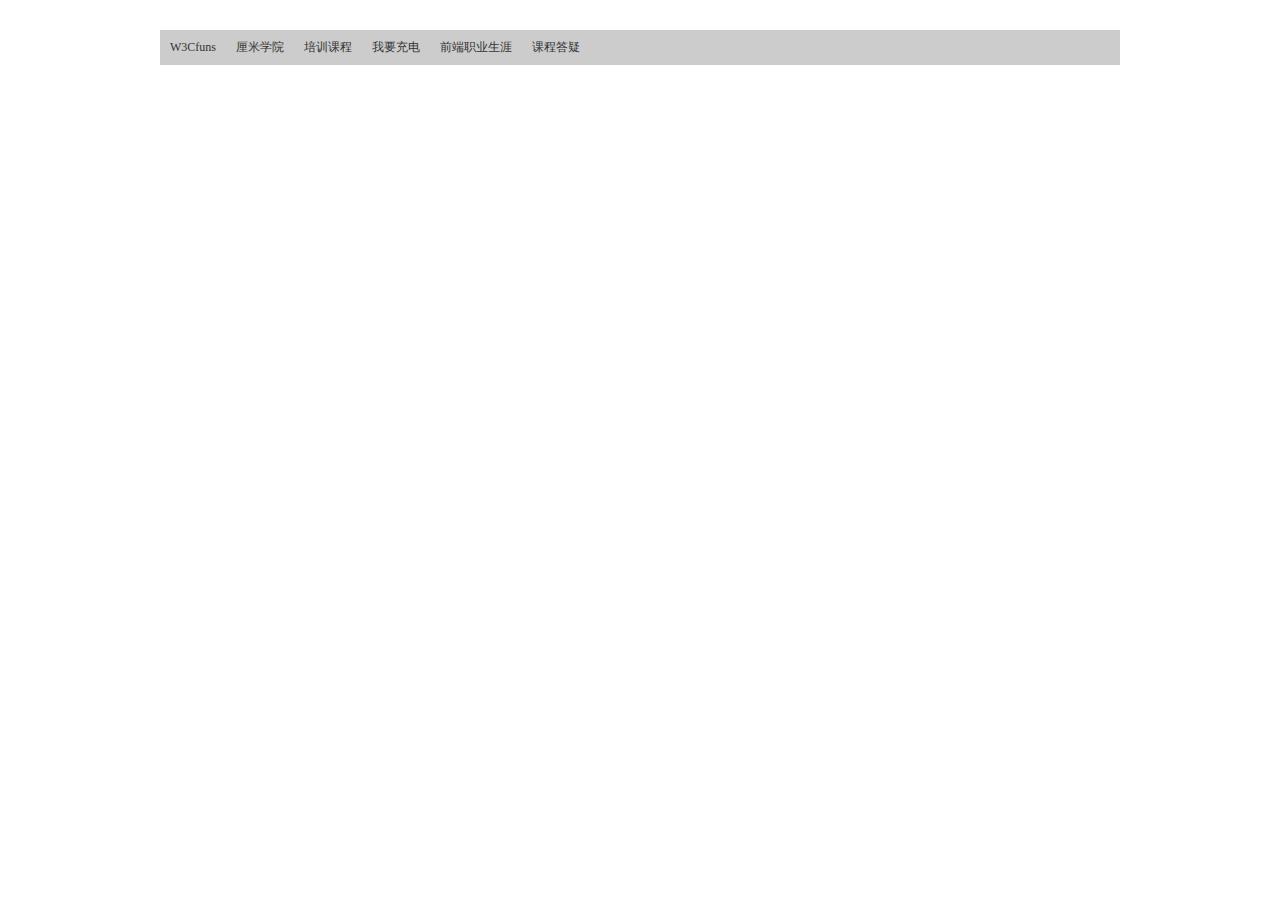
<file: index.html>
<!DOCTYPE HTML PUBLIC "-//W3C//DTD HTML 4.01 Transitional//EN"
        "http://www.w3.org/TR/html4/loose.dtd">
<html>
<head>
    <meta http-equiv="Content-Type" content="text/html; charset=gb2312" />
    <title>����</title>
    <style type="text/css">
        <!--
        body,div{padding:0; margin:0;}
        body,div,ul,li{padding:0; margin:0;}

        ul{
            width:960px;
            height:35px;
            list-style: none;
            background:#CCC;
            margin:30px auto;
        }
        ul li{
            line-height:35px;
            text-align: center;
            float:left;
        }
        ul li a{
            height:35px;
            font-size:12px;
            color:#333;
            text-decoration: none;
            display:block;
            padding:0 10px;
            float:left;/*���ڵ���������񶼲���Ҫ�����,IE6��֪*/
        }
        ul li a:hover{color:#fff;background:#000;}
        -->
    </style>
</head>
<body>

    <ul>
    <li><a href="wh.html">W3Cfuns</a></li>
    <li><a href="wh.html">����ѧԺ</a></li>
    <li><a href="wh.html">��ѵ�γ�</a></li>
    <li><a href="wh.html">��Ҫ���</a></li>
    <li><a href="wh.html">ǰ��ְҵ����</a></li>
    <li><a href="wh.html">�γ̴���</a></li>
    </ul>


</body>
</html>
</file>
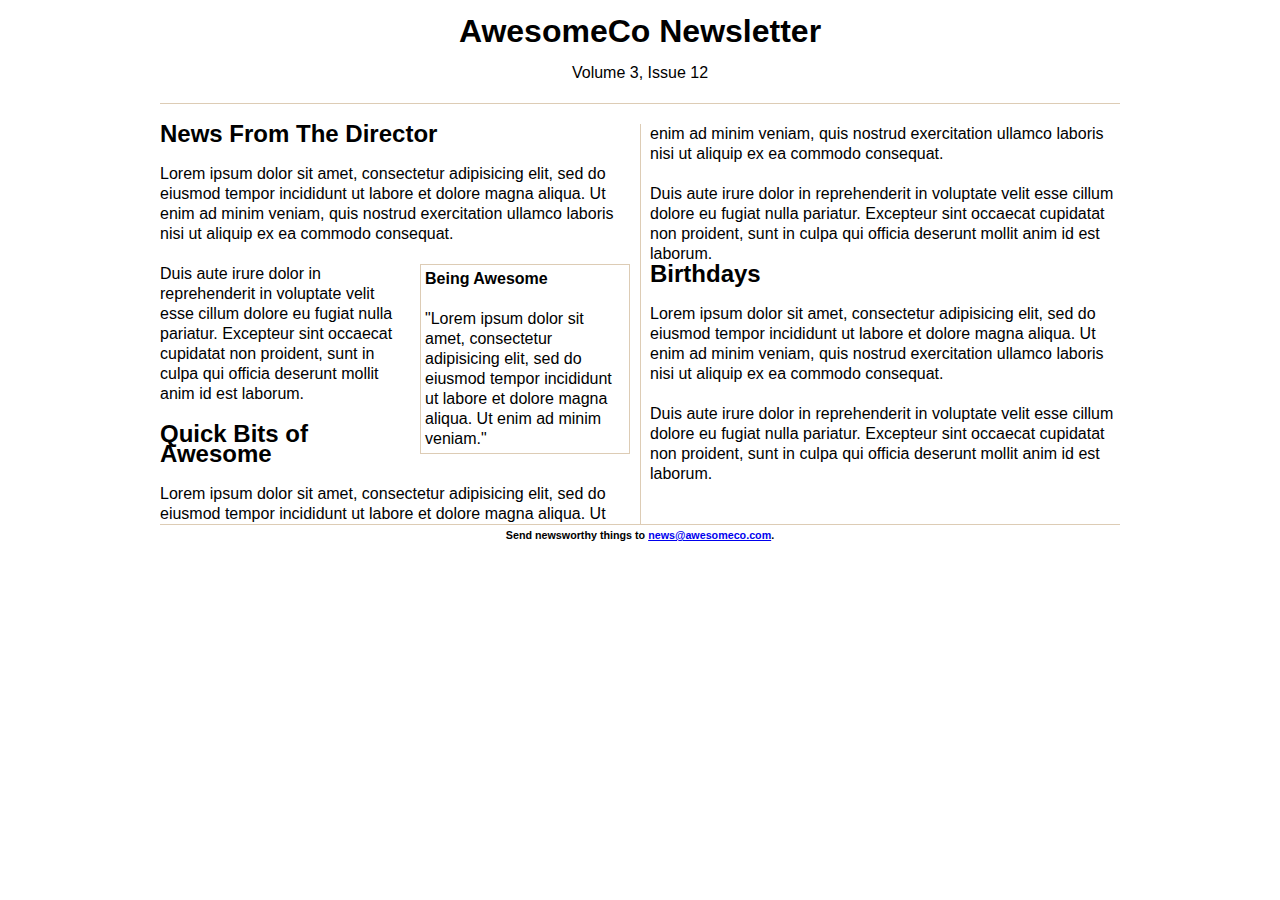
<file: Columns.html>
<!DOCTYPE html>
<html lang="en">
<head>
    <meta charset="UTF-8">
    <title>New Letter</title>
    <style type="text/css">
        header, footer, section{
            display: block;
        }

        body{
            line-height: 20px;
            font-family: Arial,serif;
        }
        p,h2,h3,h4,h5,h6{
            margin: 0 0 20px 0;
        }

        #container{
            display:block;
            margin: 0 auto;
            width: 960px;
        }

        #header{
            border-bottom: 1px solid #ddccb5;
            margin-bottom: 20px;
            text-align: center;
        }

        #footer{
            border-top: 1px solid #ddccb5;
            margin-bottom: 20px;
            text-align: center;
        }

        .callout{
            border: 1px solid #ddccb5;
            float: right;
            margin-left: 10px;
            padding: 4px;
            width: 200px;
        }

        .callout :last-child{
            margin-bottom: 0;
        }

        #newsletter{
            -webkit-column-count: 2;
            -webkit-column-gap: 20px;
            -webkit-column-rule: 1px solid #ddccb5;
            -moz-column-count: 2;
            -moz-column-gap: 20px;
            -moz-column-rule: 1px solid #ddccb5;
            column-count: 2;
            column-gap: 20px;
            column-rule: 1px solid #ddccb5;
        }

    </style>
</head>
<body>
<div id="container">
    <header id="header">
        <h1>AwesomeCo Newsletter</h1>
        <p>Volume 3, Issue 12</p>
    </header>
    <section id="newsletter">
        <article id="director_news">
            <header>
                <h2>News From The Director</h2>
            </header>
            <div>
                <p>
                    Lorem ipsum dolor sit amet, consectetur adipisicing elit, sed do eiusmod tempor
                    incididunt ut labore et dolore magna aliqua. Ut enim ad minim veniam, quis
                    nostrud exercitation ullamco laboris nisi ut aliquip ex ea commodo consequat.
                </p>
                <aside class="callout">
                    <h4>Being Awesome</h4>
                    <p>
                        &quot;Lorem ipsum dolor sit amet, consectetur adipisicing elit,
                        sed do eiusmod tempor incididunt ut labore et dolore magna aliqua.
                        Ut enim ad minim veniam.&quot;
                    </p>
                </aside>
                <p>
                    Duis aute irure dolor in reprehenderit in voluptate velit esse cillum dolore
                    eu fugiat nulla pariatur. Excepteur sint occaecat cupidatat non proident,
                    sunt in culpa qui officia deserunt mollit anim id est laborum.
                </p>
            </div>
        </article>

        <article id="awesome_bits">
            <header>
                <h2>Quick Bits of Awesome</h2>
            </header>
            <div>
                <p>
                    Lorem ipsum dolor sit amet, consectetur adipisicing elit, sed do eiusmod tempor
                    incididunt ut labore et dolore magna aliqua. Ut enim ad minim veniam, quis
                    nostrud exercitation ullamco laboris nisi ut aliquip ex ea commodo consequat.
                </p>
                <p>
                    Duis aute irure dolor in reprehenderit in voluptate velit esse cillum dolore
                    eu fugiat nulla pariatur. Excepteur sint occaecat cupidatat non proident,
                    sunt in culpa qui officia deserunt mollit anim id est laborum.
                </p>
            </div>
        </article>

        <article id="birthdays">
            <header>
                <h2>Birthdays</h2>
            </header>
            <div>
                <p>
                    Lorem ipsum dolor sit amet, consectetur adipisicing elit, sed do eiusmod tempor
                    incididunt ut labore et dolore magna aliqua. Ut enim ad minim veniam, quis nostrud
                    exercitation ullamco laboris nisi ut aliquip ex ea commodo consequat.
                </p>
                <p>
                    Duis aute irure dolor in reprehenderit in voluptate velit esse cillum dolore eu
                    fugiat nulla pariatur. Excepteur sint occaecat cupidatat non proident, sunt in
                    culpa qui officia deserunt mollit anim id est laborum.
                </p>
            </div>
        </article>


    </section>
    <footer id="footer">
        <h6>
            Send newsworthy things to <a href="mailto:news@aweseomco.com">news@awesomeco.com</a>.
        </h6>
    </footer>
</div>
</body>
</html>
</file>
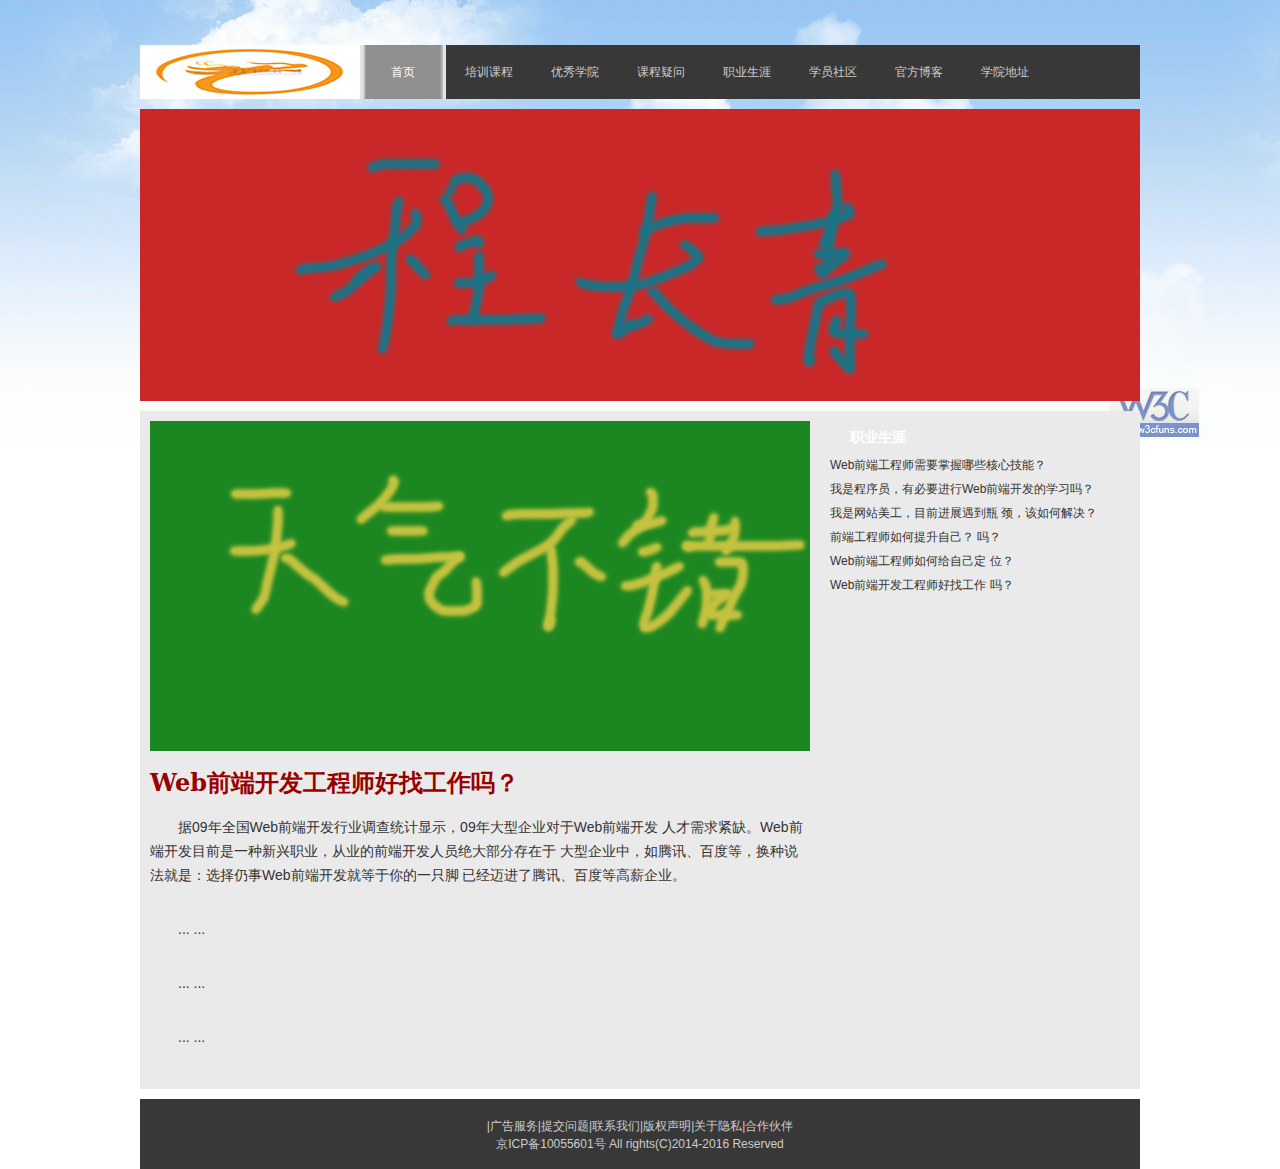
<file: float.html>
<!DOCTYPE HTML PUBLIC "-//W3C//DTD HTML 4.01 Transitional//EN"
        "http://www.w3.org/TR/html4/loose.dtd">
<html>
<head>
    <meta charset="UTF-8">
    <title>首页</title>
    <style type="text/css">
        body,div,p,ul,li,dl,dt,dd,h1,a{margin:0; padding:0;}
        html{background:url(images/bg.gif) repeat-x;}
        body{background:url(images/clouds.gif) repeat-x;}
        #header,#banner,#content,#footer{width:1000px; margin:0 auto;}
        #header{overflow:hidden;}
        #banner{display:block; width:1000px; height:292px; margin:10px auto;}
        #banner img{display:block;width:1000px; height:292px;}
        img{border:none;}
        #logo{display:block; width:220px; height:54px; float:left; background:#991616;}
        #logo img{display:block;}
        #nav{width:780px; height:54px; float:left; background:#393838; list-style:none;}
        #nav li{float:left;}
        #nav li a{display:block; width:86px; height:54px; line-height:54px;
            text-align:center; font-size:12px; color:#ccc; text-decoration:none; float:left;}
        #nav li a:hover{color:#fff;}
        #nav li .navActive{background:url(images/nav.png) no-repeat;color:#fff;}
        #content{overflow:hidden; background:#eaeaea; font-size:12px; line-height:24px;}
        #leftArticle,#rightInfo{margin:10px; float:left; display:inline;}
        #leftArticle{width:660px;}
        #rightInfo{width:300px;}
        #articlePicA,#articlePicA img{display:block;}
        #leftArticle h1{margin:20px 0; font-size:24px; font-family:"微软雅黑","黑体","serif";}
        h1{font-size:100%;}
        #leftArticle h1 a{color:#900; text-decoration:none;}
        #leftArticle h1 a:hover{text-decoration:underline;}
        #leftArticle p{color:#333; text-indent:2em; margin-bottom:30px; font-size:14px;}
        #rightInfo dl{margin-bottom:10px;}
        #rightInfo dl dt{
            height:32px;
            line-height:32px;
            color:#FFF;
            font-size:14px;
            font-weight:bold;
            text-indent:20px;
        }
        #rightInfo dl dd a{color:#333; text-decoration:none;}
        #rightInfo dl dd a:hover{color:#900; text-decoration:underline;}
        #footer{
            background:#393838;
            height:52px;
            line-height:18px;
            margin-top:10px;
            padding-top:18px;
            text-align:center;
            color:#ccc;
            font-size:12px;
        }
        #footer a{color:#ccc; text-decoration:none;}
        #footer a:hover{text-decoration:underline;}
        body{padding-top:45px; font-family:Verdana, Geneva, sans-serif;}


    </style>
</head>
<body>
<div id="header">

    <a id="logo" href="float.html"><img src="images/logo.jpg" alt="logo"></a>


    <ul id="nav">
        <li><a href="#" class="navActive">首页</a></li>
        <li><a href="#">培训课程</a></li>
        <li><a href="#">优秀学院</a></li>
        <li><a href="#">课程疑问</a></li>
        <li><a href="#">职业生涯</a></li>
        <li><a href="#">学员社区</a></li>
        <li><a href="#">官方博客</a></li>
        <li><a href="#">学院地址</a></li>
    </ul>

</div>

<a id="banner" href="#"><img src="images/background.png" alt="background"></a>

<div id="content">
    <div id="leftArticle">
        <a  id="articlePicA" href="#">
            <img src="images/articleBanner.png" alt="articleBanner">
        </a>
        <h1><a href="#">Web前端开发工程师好找工作吗？</a></h1>
        <p> 据09年全国Web前端开发行业调查统计显示，09年大型企业对于Web前端开发
            人才需求紧缺。Web前端开发目前是一种新兴职业，从业的前端开发人员绝大部分存在于
            大型企业中，如腾讯、百度等，换种说法就是：选择仍事Web前端开发就等于你的一只脚
            已经迈进了腾讯、百度等高薪企业。</p>
        <p>... ...</p>
        <p>... ...</p>
        <p>... ...</p>
    </div>

    <div id="rightInfo">
        <dl>
            <dt>职业生涯</dt>
            <dd><a href="#">Web前端工程师需要掌握哪些核心技能？</a></dd>
            <dd><a href="#">我是程序员，有必要进行Web前端开发的学习吗？</a></dd>
            <dd><a href="http://blog.w3cstudy.com/?p=32">我是网站美工，目前进展遇到瓶
                颈，该如何解决？</a></dd>
            <dd><a href="http://blog.w3cstudy.com/?p=22">前端工程师如何提升自己？
                吗？</a></dd>
            <dd><a href="http://blog.w3cstudy.com/?p=15">Web前端工程师如何给自己定
                位？</a></dd>
            <dd><a href="http://blog.w3cstudy.com/?p=5">Web前端开发工程师好找工作
                吗？</a></dd>
        </dl>
    </div>
</div>
<div id="footer">

    <a href="#"></a>|<a
        href="#">广告服务</a>|<a href="#">提交问题</a>|<a
        href="#">联系我们</a>|<a href="#">版权声明</a>|<a
        href="#">关于隐私</a>|<a href="#">合作伙伴</a>
    <br>
    <a href="#">京ICP备10055601号</a>
    All rights(C)2014-2016 Reserved
</div>
</body>
</html>
</file>
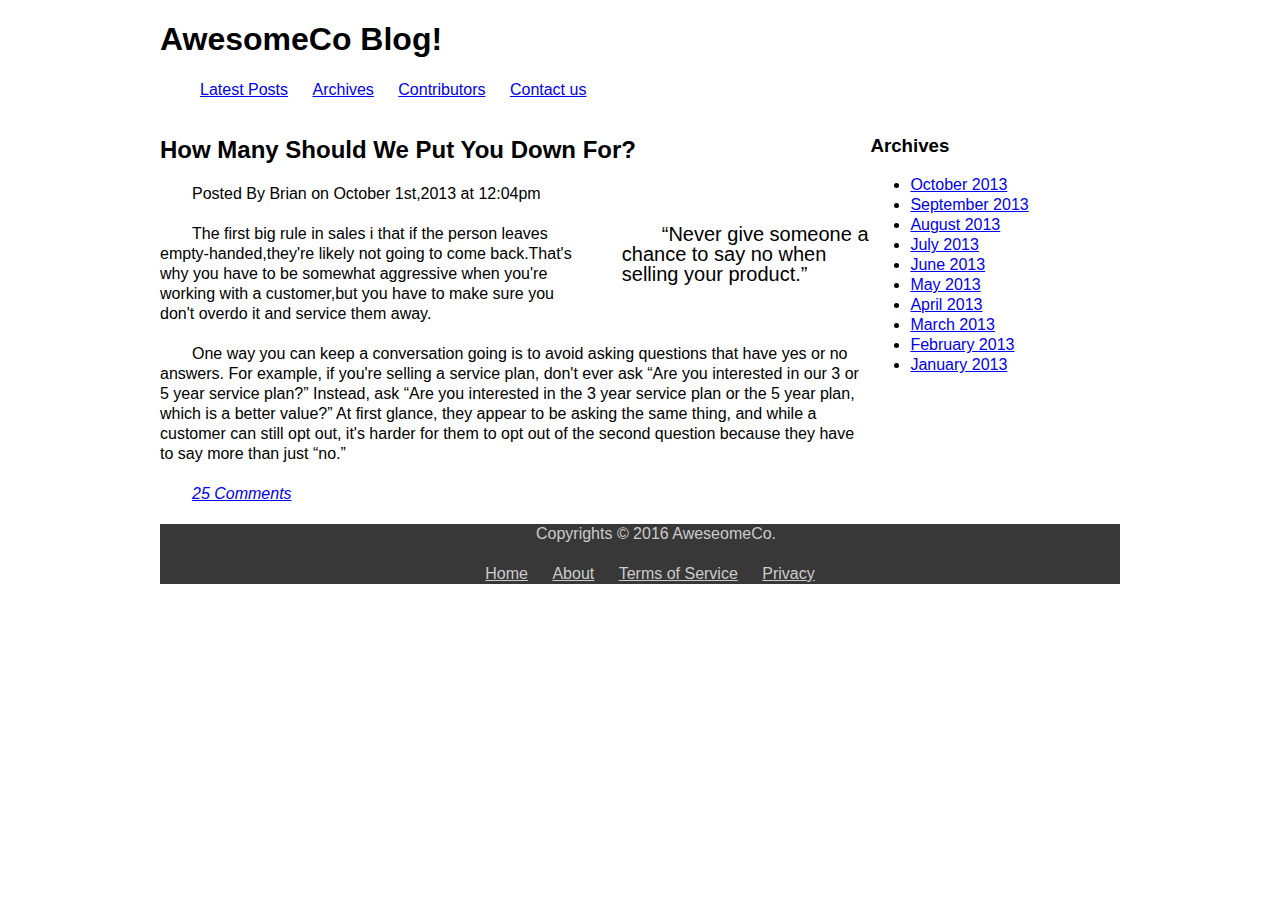
<file: frist.html>
<!DOCTYPE html>
<html lang="en">
<head>
    <meta charset="UTF-8">
    <title>DIV依赖症</title>
    <link rel="stylesheet" href="css/first.css" type="text/css">
</head>
<body>
    <header id="page_header">
        <h1>AwesomeCo Blog!</h1>
        <nav>
            <ul>
                <li><a href="#">Latest Posts</a></li>
                <li><a href="#">Archives</a></li>
                <li><a href="#">Contributors</a></li>
                <li><a href="#">Contact us</a></li>
            </ul>
        </nav>
    </header>

    <section id="posts">
        <article class="post">
            <header>
                <h2>How Many Should We Put You Down For?</h2>
                <p>
                    Posted By Brian on
                    <time datetime>October 1st,2013 at 12:04pm</time>
                </p>
            </header>
            <aside>
                <p>
                    &ldquo;Never give someone a chance to say no when selling your product.&rdquo;
                </p>
            </aside>
            <p>
                    The first big rule in sales i  that if the person leaves empty-handed,they're likely not going
                 to come back.That's why you have to be somewhat aggressive when you're working with a customer,but
                you have to make sure you don't overdo it and service them away.
            </p>
            <p>
                One way you can keep a conversation going is to avoid asking questions
                that have yes or no answers. For example, if you're selling a service
                plan, don't ever ask &ldquo;Are you interested in our 3 or 5 year
                service plan?&rdquo; Instead, ask &ldquo;Are you interested in the 3
                year service plan or the 5 year plan, which is a better value?&rdquo;
                At first glance, they appear to be asking the same thing, and while
                a customer can still opt out, it's harder for them to opt out of
                the second question because they have to say more than just
                &ldquo;no.&rdquo;
            </p>
            <footer>
                <p><a href="#"><i>25 Comments</i></a></p>
            </footer>
        </article>
    </section>

    <section id="sidebar">
        <nav>
            <h3>Archives</h3>
            <ul>
                <li><a href="#">October 2013</a></li>
                <li><a href="#">September 2013</a></li>
                <li><a href="#">August 2013</a></li>
                <li><a href="#">July 2013</a></li>
                <li><a href="#">June 2013</a></li>
                <li><a href="#">May 2013</a></li>
                <li><a href="#">April 2013</a></li>
                <li><a href="#">March 2013</a></li>
                <li><a href="#">February 2013</a></li>
                <li><a href="#">January 2013</a></li>
            </ul>
        </nav>
    </section>



    <footer id="page_footer">
        <p>Copyrights &copy; 2016 AweseomeCo.</p>
        <nav>
            <ul>
                <li><a href="#">Home</a></li>
                <li><a href="#">About</a></li>
                <li><a href="#">Terms of Service</a></li>
                <li><a href="#">Privacy</a></li>
            </ul>
        </nav>
    </footer>
</body>
</html>
</file>
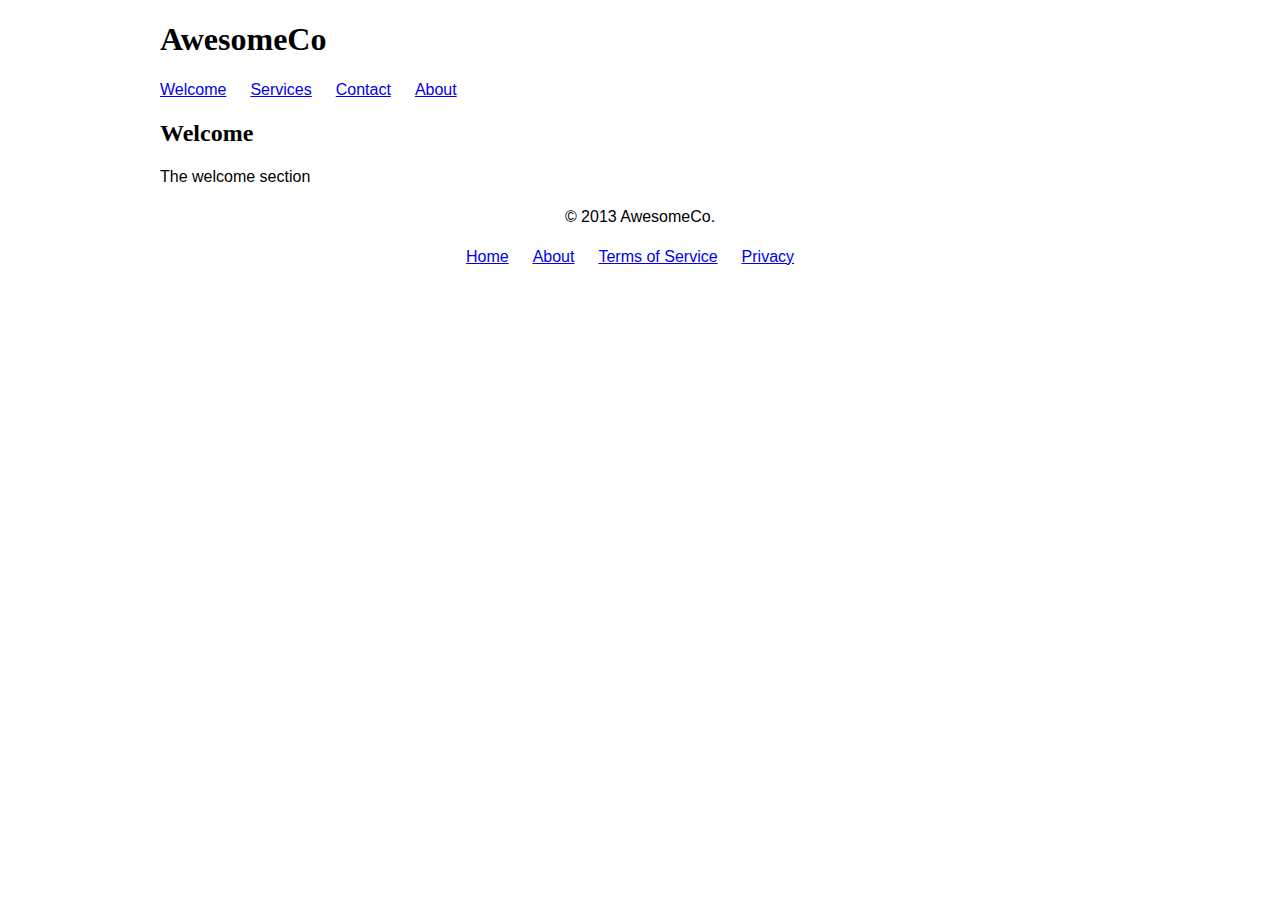
<file: history.html>
<!DOCTYPE html>
<html lang="en">
<head>
    <meta charset="UTF-8">
    <title>History</title>
    <style type="text/css">
        body{
            width: 960px;
            margin: 15px auto;
        }

        p{
            margin: 0 0 20px 0;
        }

        p, li{
            line-height: 20px;
            font-family: Arial, "MS Trebuchet", sans-serif;
        }

        #header{
            width: 100%;
        }

        #header > nav > ul, #footer > nav > ul{
            list-style: none;
            margin: 0;
            padding: 0;
        }
        #header > nav > ul > li, #footer > nav > ul > li{
            padding:0;
            margin: 0 20px 0 0;
            display:inline;
        }

        #footer{
            clear: both;
            width: 100%;
            display: block;
            text-align: center;
        }
    </style>
</head>
<body>
<header id="header">
    <h1>AwesomeCo </h1>
    <nav>
        <ul>
            <li><a href="#welcome">Welcome</a></li>
            <li><a href="#services">Services</a></li>
            <li><a href="#contact">Contact</a></li>
            <li><a href="#about">About</a></li>
        </ul>
    </nav>
</header>
<section id="content"
         role="document" aria-live="assertive" aria-atomic="true">

    <section id="welcome">
        <header>
            <h2>Welcome</h2>
        </header>
        <p>The welcome section</p>
    </section>

    <section id="services">
        <header>
            <h2>Services</h2>
        </header>
        <p>The services section</p>
    </section>

    <section id="contact">
        <header>
            <h2>Contact</h2>
        </header>
        <p>The contact section</p>
    </section>

    <section id="about">
        <header>
            <h2>About</h2>
        </header>
        <p>The about section</p>
    </section>

</section>
<footer id="footer">
    <p>&copy; 2013 AwesomeCo.</p>
    <nav>
        <ul>
            <li><a href="http://awesomeco.com/">Home</a></li>
            <li><a href="about">About</a></li>
            <li><a href="terms.html">Terms of Service</a></li>
            <li><a href="privacy.html">Privacy</a></li>
        </ul>
    </nav>
</footer>
</section>
<script src="https://code.jquery.com/jquery-2.0.0.min.js"></script>
<script>
    document.createElement("header");
    document.createElement("footer");
    document.createElement("section");
    document.createElement("aside");
    document.createElement("article");
    document.createElement("nav");

    var configureTabSelection = function(){
        $("#services, #about, #contact").hide().attr("aria-hidden", true);
        $("#welcome").attr("aria-hidden",false);

        $("nav ul").click(function(event){
            var target = $(event.target);
            if(target.is("a")){
                event.preventDefault();
                if ( $(target.attr("href")).attr("aria-hidden")){
                    addTabToHistory(target);
                    activateTab(target.attr("href"));
                }
            }
        });
    };

    var activateTab = function(selector){
        $("[aria-hidden=false]").hide().attr("aria-hidden", true);
        $(selector).show().attr("aria-hidden", false);
    };

    var addTabToHistory = function(target){
        var tab = target.attr("href");
        var stateObject = {tab: tab};
        window.history.pushState(stateObject, "", tab);
    };

    var configurePopState = function(){
        window.onpopstate = function(event) {
            if(event.state){
                var tab = (event.state["tab"]);
                activateTab(tab);
            }
        };
    };


    var activateDefaultTab = function(){
        tab = window.location.hash || "#welcome";
        activateTab(tab);
        window.history.replaceState( {tab: tab}, "", tab);
    };



    var init = function(){
        configureTabSelection();
        configurePopState();
        activateDefaultTab();
    };

    init();
</script>
</body>
</html>
</file>
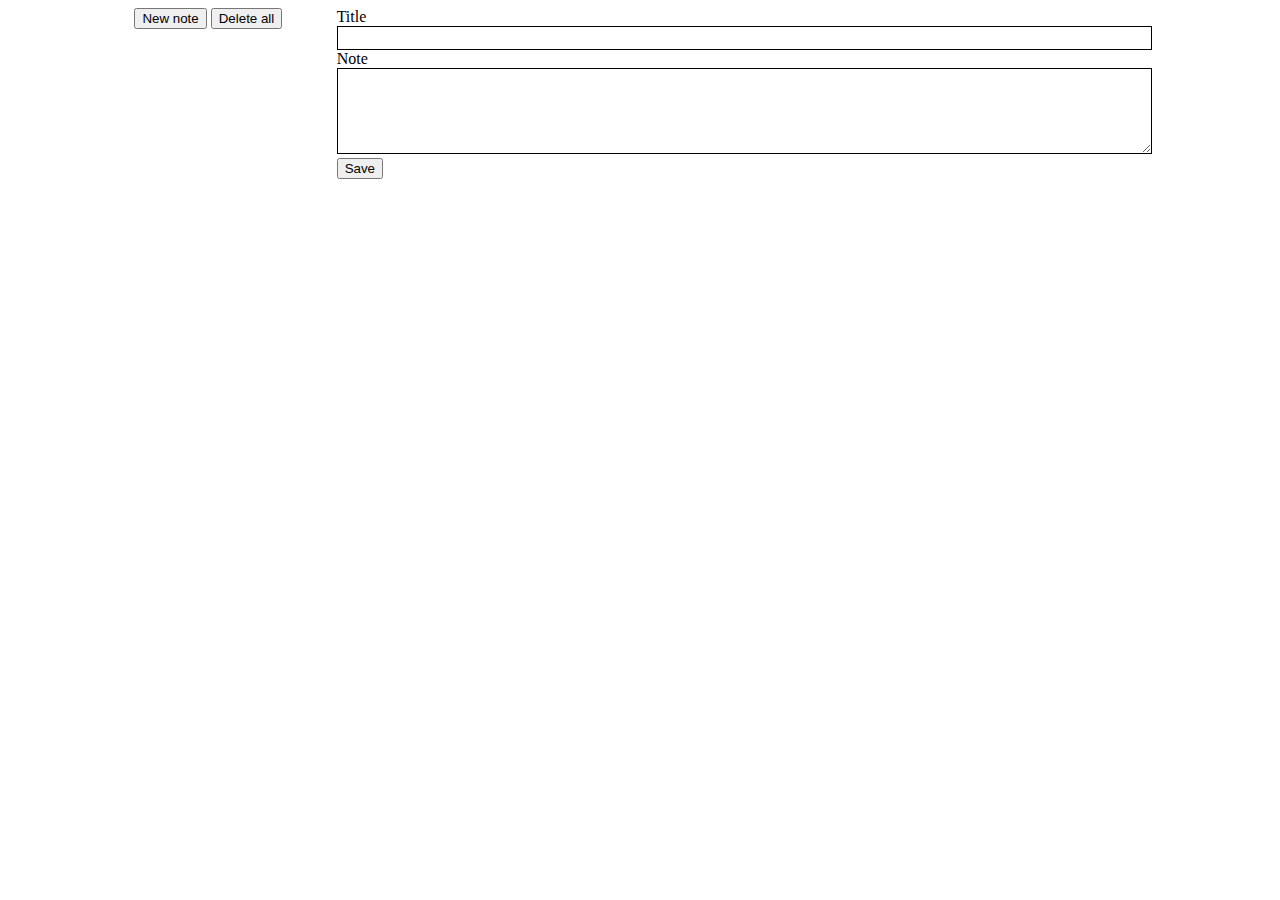
<file: IndexedDB.html>
<!DOCTYPE html>
<html lang="en">
<head>
    <meta charset="UTF-8">
    <title>IndexedDB</title>
    <style type="text/css">
        #container{
            margin:0 auto;
            width:80%;
        }
        #sidebar,#main{
            display:block;
            float:left;
        }
        #main{  width:80%;  }
        #sidebar{  width:20%;  }
        form ol{
            list-style:none;
            margin:0;
            padding:0;
        }
        form li,#sidebar li{
            margin:0;
            padding:0;
        }
        form  li label{  display:block;  }
        #note,#title{
            border:1px solid #000;
            font-size:20px;
            width:100%;
        }
        #sidebar ul{
            list-style: none;
            padding:0;
        }
        #sidebar li{  cursor: hand; cursor:pointer;}
        #title{  height:20px;}
        #note{  height:80px;}
    </style>
</head>
<body>
<div id="container">
    <section id="sidebar">
        <input type="button" id="new_button" value="New note">
        <input type="button" id="delete_all_button" value="Delete all">
        <ul aria-live="polite" id="notes"></ul>
    </section>
    <section id="main" aria-live="polite">
        <form>
            <ol>
                <li>
                    <label for="title">Title</label>
                    <input type="text" id="title">
                </li>
                <li>
                    <label for="note">Note</label>
                    <textarea id="note"></textarea>
                </li>
                <li>
                    <input type="submit" id="save_button" value="Save">
                    <input type="submit" id="delete_button" value="Delete">
                </li>
            </ol>
        </form>
    </section>
</div>
<script src="https://code.jquery.com/jquery-2.0.0.min.js"></script>
<script>
    var db=null;
    window.indexedDB=window.indexedDB||window.mozIndexedDB||window.webkitIndexedDB||window.msIndexedDB;
    var connectToDB=function(){
        var version=1;
        var request=window.indexedDB.open("awesomenotes",version);
        request.onupgradeneeded=function(event){
            alert("unupgradeneeded fired");
            var db=event.target.result;
            db.createobjectStore("notes",{keyPath:"id",autoIncrement:true});
        };
        request.onsuccess=function(event){
            db=event.target.result;
            fetchNotes();
        };
        request.onerror=function(event){
            alert(event.debug[1].message);
        };
    };

    var fetchNotes=function(){
        var keyRange,request,result,store,transaction;
        transaction=db.transaction(["notes"],"readwrite");
        store=transaction.objectStore("notes");

        //从储存器中获取数据；
        keyRange=IDBKeyRange.lowerBound(0);
        request=store.openCursor(keyRange);
        request.onsuccess=function (event) {
            result=event.target.result;
            if(result){
                addToNotesList(result.key,result.value);
                result.continue();
            }
        };
        request.onerror=function(event){
            alert("Unable to fetch records");
        };
    };

    var getNote=function(id){
        var request,store,transaction;
        id=parseInt(id);

        transaction=db.transaction(["notes"]);
        store=transaction.objectStore("notes");
        request=store.get(id);

        request.onsuccess=function(event){
            showNote(request.result);
        };

        request.onerror=function(error){
            alert("Unable to fetch record"+id);
        };
    };

    var showNote=function(data){
        var note=$("#note");
        var title=$("#title");

        title.val(data.title);
        title.attr("data-id",data.id);
        note.val(data.note);
        $("#delete_button").show();
    };

    var newNote=function(){
        var note=$("#note");
        var title=$("#title");

        $("#delete_button").hide();
        title.removeAttr("data-id");
        title.val("");
        note.val("");
    };

    var insertNote=function(title,note){
        var data,key;

        data={
            "title":title,
            "note":note
        };
        var transaction=db.transaction(["notes"],"readwrite");
        var store=transaction.objectStore("notes");
        var request=store.put(data);
        request.onsuccess=function(event){
            key=request.result;
            addToNotesList(key,data);
            newNote();
        };
    };

    var updateNote=function(id,title,note){
        var data,request,store,transaction;
        id=parseInt(id);
        data={
            "title":title,
            "note":note,
            "id":id
        };
        transaction=db.transaction=db.transaction(["notes"],"readwrite");
        store=transaction.objectStore("notes");
        request=store.put(data);
        request.onsuccess=function(event){
            $("#notes>li[data-id="+id+"]").html(title);
        }
    };

    var deleteNote=function(id){
        var request,store,transaction;
        id=parseInt(id);
        transaction=db.transaction(["notes"],"readwrite");
        store=transaction.objectStore("notes");
        request=store.delete(id);

        request.onsuccess=function(event){
            $("#notes>li[data-id"+id+"]").remove();
            newNote();
        };
    };

    var clearNotes=function(id){
        var request,store,transaction;

        transaction=db.transaction(["notes"],"readwrite");
        store=transaction.objectStore("notes");
        request=store.clear();
        request.onsuccess=function(event){
            $("#notes").empty();
        };
        request.onerror=function(event){
            alert("Unable to clear things out.");
        }
    };

    var addToNotesList=function(key,data){
        var item=$("<li>");
        var notes=$("#notes");

        item.attr("data-id",key);
        item.html(data.title);
        notes.append(item);
    };

    $("#save_button").click(function(evnet){
        var id,note,title;

        event.preventDefault();
        note=$("#note");
        title=$("#title");
        id=title.attr("data-id");

        if(id){
            updateNote(id,title.val(),note.val());
        }else{
            insertNote(title.val(),note.val());
        }
    });

    $("#delete_button").click(function(event){
        var title=$("#title");
        event.preventDefault();
        deleteNote(title.attr("data-id"));
    });

    $("#notes").click(function(event){
        var element=$(event.target);
        if(element.is('li')){
            getNote(element.attr("data-id"));
        }
    });

    $("#new_button").click(function(event){
        newNote();
    });

    $("#delete_all_button").click(function(event){
        clearNotes();
    });

    connectToDB();
    newNote();
</script>
</body>
</html>
</file>
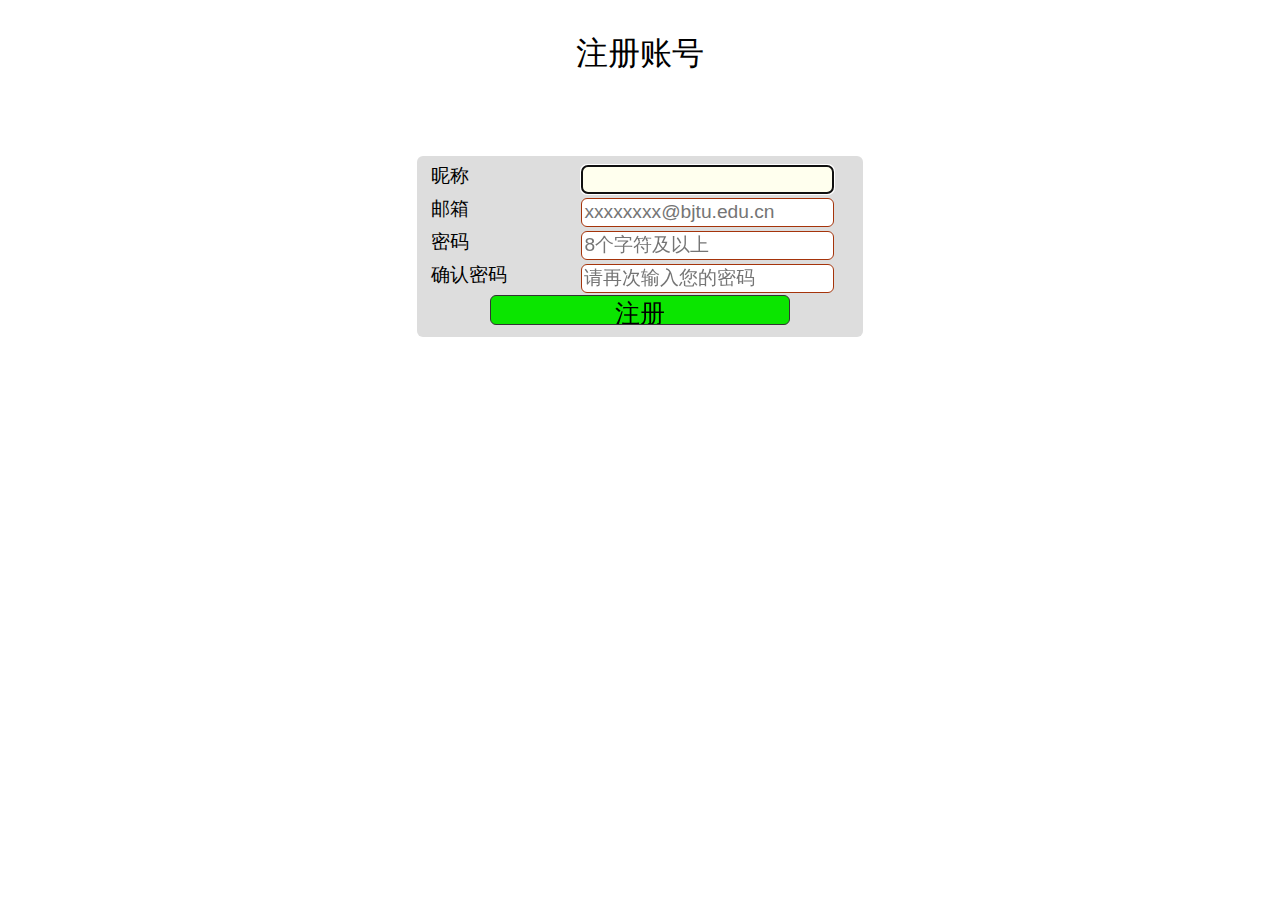
<file: login.html>
<!DOCTYPE html>
<html lang="en">
<head>
    <meta charset="UTF-8">
    <title>登录</title>
    <link rel="stylesheet" href="stylesheets/login.css">
    <!--[if lte IE11]>
    <link rel="stylesheet" href="stylesheets/ie-login.css" type="text/css" media="screen">
    <![end if]-->
</head>
<body>
<p>注册账号</p>
<form class="login" method="post" action="/projects/1">

    <fieldset id="personal_information">
        <ol>
            <li>
                <label for="name">昵称</label>
                <input type="text" name="name" id="name" autofocus required>
            </li>

            <li>
                <label for="email">邮箱</label>
                <input type="email" name="email" id="email" placeholder="xxxxxxxx@bjtu.edu.cn" required
                pattern="^\w+@bjtu+\.+edu+\.+cn$"
                       title="请输入交大邮箱！！！">
            </li>

            <li>
                <label for="password">密码</label>
                <input id="password" type="password" name="password" value="" autocomplete="off"
                       placeholder="8个字符及以上" required
                       pattern="^(?.{8,})(?=.*[a-z])(?=.*[A-Z])(?=.*[\d])(?=.*[\W])*$"
                       title="请输入8位及以上字符，包含字母、数字以及特殊字符"/>
            </li>
            <li>
                <label for="password_confirmation">确认密码</label>
                <input id="password_confirmation" type="password"
                       name="password_confirmation" value="" autocomplete="off" placeholder="请再次输入您的密码" required/>
            </li>
            <li><input id="submit" value="注册" type="submit" ></li>

        </ol>
    </fieldset>
</form>
</body>
</html>
</file>
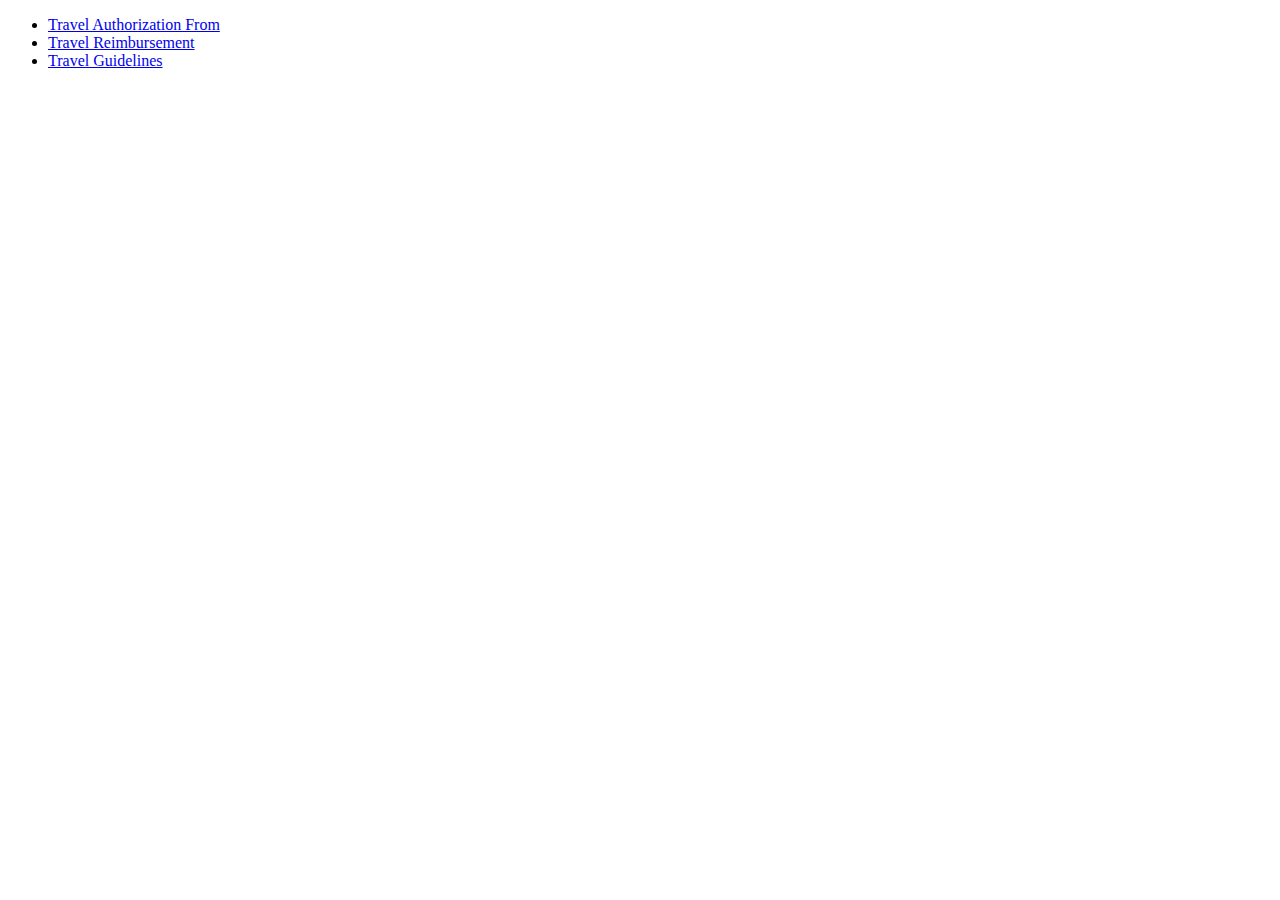
<file: print.html>
<!DOCTYPE html>
<html lang="en">
<head>
    <meta charset="UTF-8">
    <title>Print</title>
    <style type="text/css" media="print">
        a:after{
            content:"("attr(href)")";
        }
    </style>
</head>
<body>
<ul>
    <li><a href="index.html">Travel Authorization From</a></li>
    <li><a href="index.html">Travel Reimbursement</a></li>
    <li><a href="index.html">Travel Guidelines</a></li>
</ul>
</body>
</html>
</file>
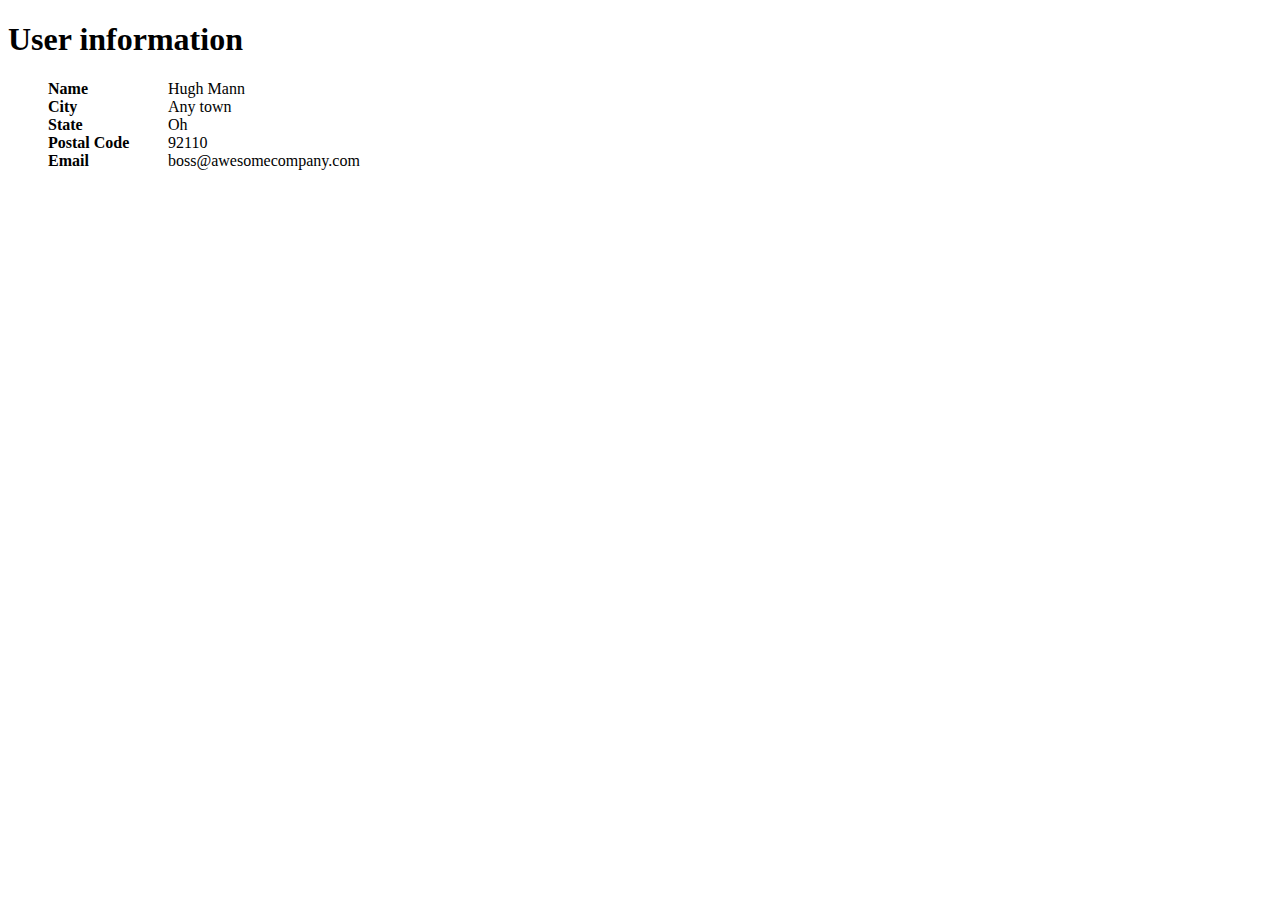
<file: show.html>
<!DOCTYPE html>
<html lang="en">
<head>
    <meta charset="UTF-8">
    <title>Show User</title>
    <link rel="stylesheet" href="css/show.css">
</head>
<body id="forms">
<h1>User information</h1>
<div id="status"></div>
<ul data-url="users/1">
    <li>
        <b>Name</b>
        <span id="name" contenteditable="true">Hugh Mann</span>
    </li>
    <li>
        <b>City</b>
        <span id="city" contenteditable="true">Any town</span>
    </li>
    <li>
        <b>State</b>
        <span id="state" contenteditable="true">Oh</span>
    </li>
    <li>
        <b>Postal Code</b>
        <span id="postal_code" contenteditable="true">92110</span>
    </li>
    <li>
        <b>Email</b>
        <span id="email" contenteditable="true">boss@awesomecompany.com</span>
    </li>
</ul>
</body>
</html>
</file>
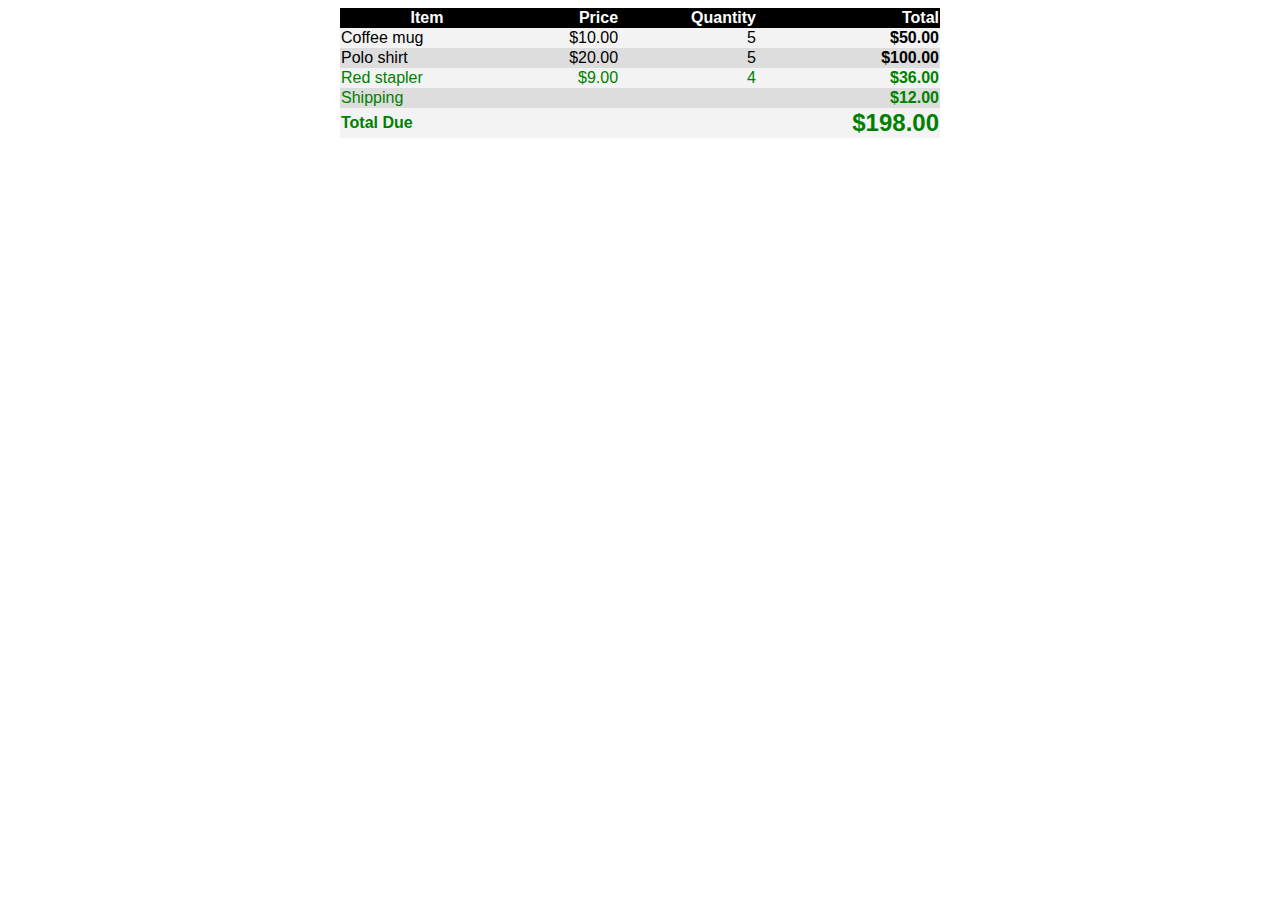
<file: table.html>
<!DOCTYPE html>
<html lang="en">
<head>
    <meta charset="UTF-8">
    <title>Table</title>
    <link rel="stylesheet" href="stylesheets/table.css">
</head>
<body>
<table>
    <tr>
        <th>Item</th>
        <th>Price</th>
        <th>Quantity</th>
        <th>Total</th>
    </tr>
    <tr>
        <td>Coffee mug</td>
        <td>$10.00</td>
        <td>5</td>
        <td>$50.00</td>
    </tr>
    <tr>
        <td>Polo shirt</td>
        <td>$20.00</td>
        <td>5</td>
        <td>$100.00</td>
    </tr>
    <tr>
        <td>Red stapler</td>
        <td>$9.00</td>
        <td>4</td>
        <td>$36.00</td>
    </tr>
    <tr>
        <td colspan="3">Shipping</td>
        <td>$12.00</td>
    </tr>
    <tr>
        <td colspan="3">Total Due</td>
        <td>$198.00</td>
    </tr>
</table>
</body>
</html>
</file>
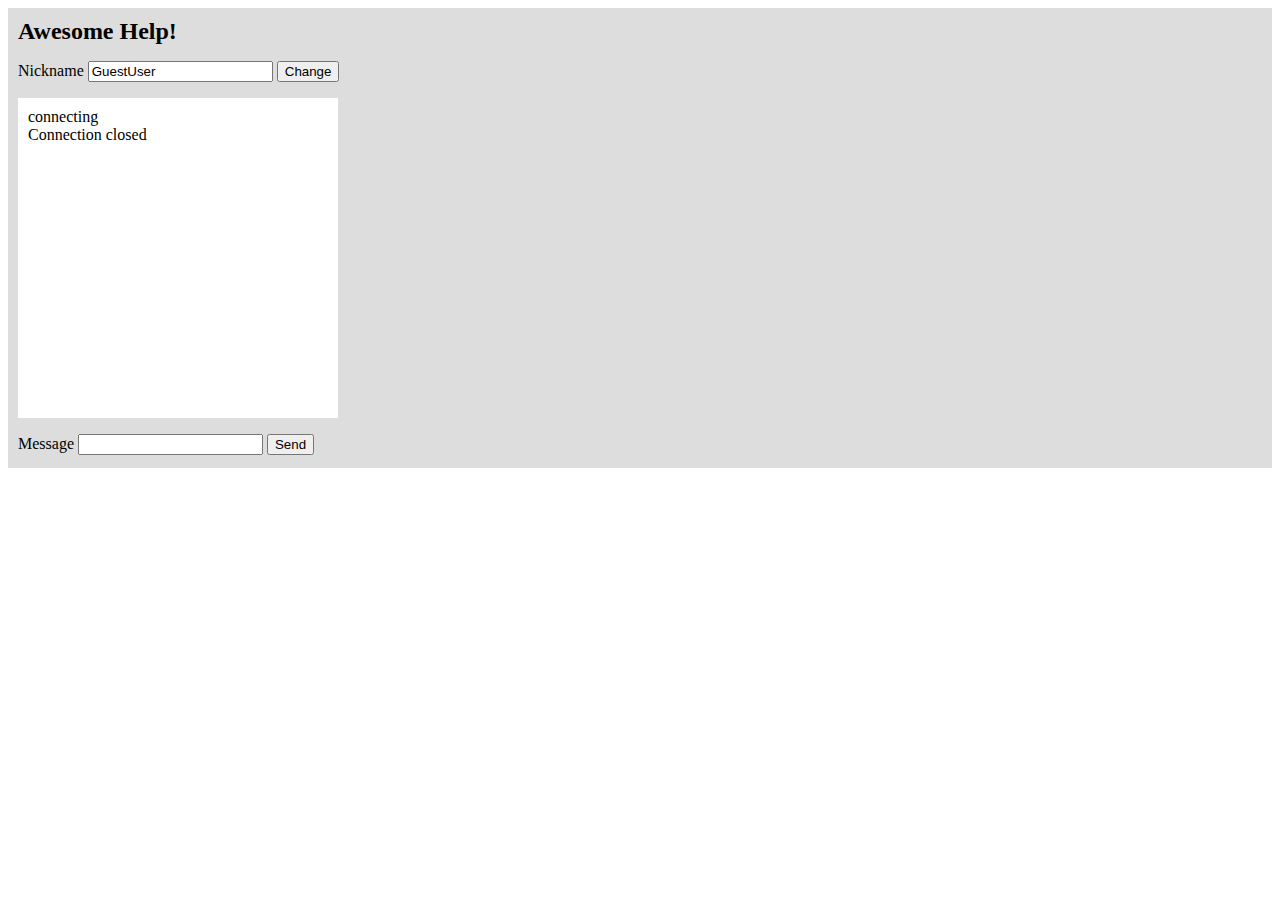
<file: WebSocket.html>
<!DOCTYPE html>
<html lang="en">
<head>
    <meta charset="UTF-8">
    <title>WebSocket</title>
    <link rel="stylesheet" href="stylesheet/WebSocket.css">
</head>
<body>
<div id="chat_wrapper">
    <h2>Awesome Help!</h2>
    <form id="nick_form" action="#" method="post">
        <p>
            <label>Nickname
                <input id="nickname" type="text" value="GuestUser">
            </label>
            <input type="submit" value="Change">
        </p>
    </form>
    <div id="chat">connecting</div>
    <form id="chat_form" action="#" method="post">
        <p>
            <label>Message
                <input id="message" type="text">
            </label>
            <input type="submit" value="Send">
        </p>
    </form>
</div>
<script src="https://code.jquery.com/jquery-2.0.0.min.js"></script>
<script>
    var setupChat=function() {
        var webSocket = new WebSocket('ws://123.206.79.46:60001/');
        webSocket.onopen = function (event) {
            $('#chat').append('<br>Connected to the server');
        };
        webSocket.onmessage = function (event) {
            $('#chat').append("<br>" + event.data);
            $('#chat').animate({scrollTop: $('#chat').height()});
        };
        webSocket.onclose=function (evnet) {
            $("#chat").append('<br>Connection closed');
        };
        $("form#chat_form").submit(function(e){
            e.preventDefault();
            var textfield=$("#message");
            webSocket.send(textfield.val());
            textfield.val("");
        });
        $("form#nick_form").submit(function(e){
            e.preventDefault();
            var textfield=$("#nickname");
            var textfield=$("/nick"+textfield.val());
        });
    };
    setupChat();
</script>
</body>
</html>
</file>
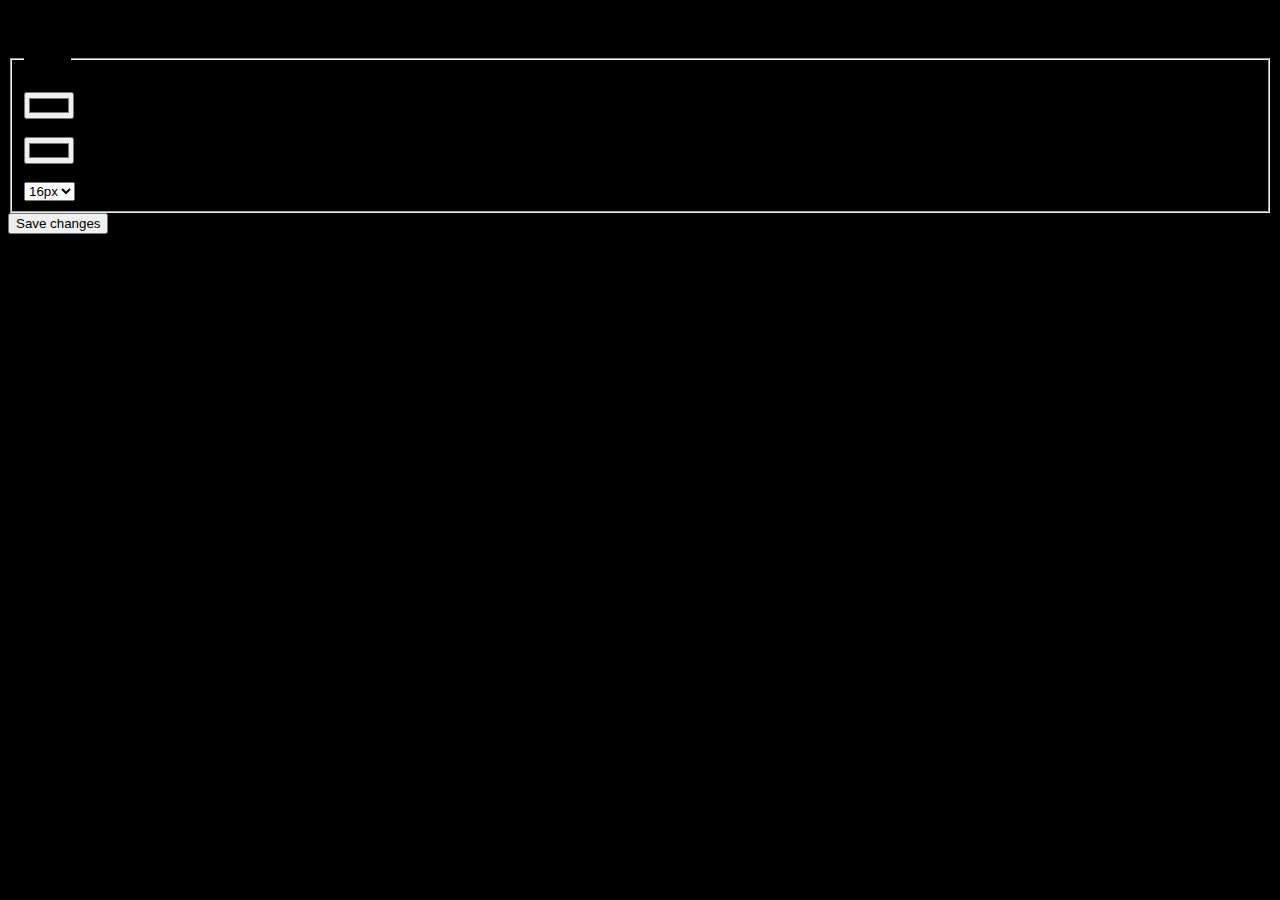
<file: WebStorage.html>
<!DOCTYPE html>
<html lang="en">
<head>
    <meta charset="UTF-8">
    <title>Web Storage</title>
    <style type="text/css">
        form ol{
            list-style: none; margin:0; padding:0;
        }
        form li{
            margin:0; padding:0;
        }
        form li label{display:block;}
    </style>

</head>
<body>
<div id="container">
    <p><strong>Preferences</strong></p>
    <form id="preferences" action="save_prefs" method="post" accept-charset="utf-8">
        <fieldset id="colors" class="">
            <legend>Colors</legend>
            <ol>
                <li>
                    <label for="background_color">Background color</label>
                    <input class="color" type="color" name="background_color" value="" id="background_color">
                </li>
                <li>
                    <label for="text_color">Text color</label>
                    <input class="color" type="color" name="text_color" value="" id="text_color">
                </li>
                <li>
                    <label for="text_size">Text size</label>
                    <select name="text_size" id="text_size">
                        <option value="16">16px</option>
                        <option value="20">20px</option>
                        <option value="24">24px</option>
                        <option value="32">32px</option>
                    </select>
                </li>
            </ol>
        </fieldset>
        <input type="submit" value="Save changes">
    </form>
</div>
<script src="http://ajax.googleapis.com/ajax/libs/jquery/1.9.1/jquery.min.js"></script>
<script>

    var save_setting=function(){
        localStorage.setItem("background_color", $("#background_color").val());
        localStorage.setItem("text_color", $("#text_color").val());
        localStorage.setItem("text_size", $("#text_size").val());
        apply_preferences_to_page();
    }
    var load_settings=function(){
        var bgcolor=localStorage.getItem("background_color");
        var text_color=localStorage.getItem("text_color");
        var text_size=localStorage.getItem("text_size");
        apply_preferences_to_page();
    }
    var apply_preferences_to_page=function () {
        $("body").css("backgroundColor", $("#background_color").val());
        $("body").css("color", $("#text_color").val());
        $("body").css("font_size", $("#text_size").val()+"px");
    }
    load_settings();
    $('form#preferences').submit(function (event) {
        event.preventDefault();
        save_setting();
    })
</script>
</body>
</html>
</file>
<file: css/first.css>
body{
    margin:15px auto;
    font-family: "Arial";
    width:960px;
}
p{margin:0 0 20px 0; text-indent:2em;}
P,li{line-height: 20px;}
#page_footer{width: 100px;}
#page_header>nav>ul>,#page_footer>nav>ul{
    list-style:none;
    margin: 0;
    padding: 0;
}
#page_header>nav>ul>li,#page_footer>nav>ul>li{
    margin: 0 20px 0 0;
    padding:0;
    display:inline;
}
#posts{
    float:left;
    width:74%;
}
#posts aside{
    float:right;
    font-size:20px;
    line-height: 40px;
    margin-left: 5%;
    width: 35%;
}
#sidebar{
    float: left;
    width: 25%;
}
#page_footer{
    background:#393838;
    color:#ccc;
    clear: both;
    display:block;
    text-align: center;
    width: 100%;
}
#page_footer ul li a{
    color:#ccc;
}
@media only screen and(max-device-width:480px) {
    body{width:480px;}
    nav,section,header,footer{margin:0 10px;}
    #sidebar,#posts{
        float:none;
        width:100px;
    }
}
</file>
<file: stylesheets/login.css>
p{
    font-family: "΢���ź�", "����", "Arial";
    font-size:200%;
    text-align: center;
}
ol{
    list-style:none;
    margin:0;
    padding:0;
}
ol li{
    clear:both;
    margin:0;
    padding:0;
}
label{
    float:left;
    width:150px;
}
input{
    border:1px solid #333;
    height:25px;
    margin:2px 0;
    font-size:100%;
}
input[required]:invalid,input[pattern]:invalid{
    border-color:#a5340b;
}
input[required]:valid,input[pattern]:valid{
    border-color:#0b9900;
}
input:focus{background-color: #ffe;}
.simpleColorContainer,.simpleColorDisplay{
    float:left;
}
form{
    font-family: "΢���ź�", "����", "Arial";
    font-size:120%;
    width:450px;
    margin:80px auto;
}
#submit{
    display:block;
    margin:auto;
    background-color: #0be500;
    width:300px;
    height:30px;
    font-size: 25px;
    font-family: "΢���ź�", "����", "Arial";
}
input,fieldset,legend{
    border-radius:6px;
}
fieldset{
    background-color: #ddd;
    border:none;
}
</file>
<file: stylesheets/ie-login.css>
.login{margin-top:20px;}
.login fieldset legend{
    margin-top:-10px;
    margin-left:10px;
}
.login fieldset{
    padding-left:10px;
}
.login fieldset,.login input,.login legend{
    behavior: url(stylesheets/PIE.htc);
}
</file>
<file: css/show.css>
ul{list-style: none;}
li>b,li>span{
    display:block;
    float:left;
    width:100px;
}
li>span{
    width:500px;
    margin-left: 20px;
}
li>span[contenteditable]:hover{
    background-color: #fcc;
}
li>span[contenteditable]:focus{
    background-color: #ffa;
    border:1px shaded #000;
}
li{clear:left;}
</file>
<file: stylesheets/table.css>
table{
    border-collapse:collapse;
    width:600px;
    margin: auto;
}
th,td{
    border:none;
}
th{
    background-color: #000;
    color:#fff;
}
body{
    font-family: Arial;
}
tr:nth-of-type(even){
    background-color: #f3f3f3;
}
tr:nth-of-type(odd){
    background-color: #ddd;
}
td:nth-child(n+2),th:nth-child(n+2){
    text-align: right;
}
tr:last-child,td:last-child {
    font-weight: bolder;
}

tr:last-child td:last-child{
    font-size:24px;
}
tr:nth-last-child(-n+3){
    color:green;
}
</file>
<file: stylesheet/WebSocket.css>
#chat_wrapper{
    background-color:#ddd;
    height:440px;
    padding:10px;
}
#chat_wrapper h2{  margin:0  }
#chat{
    background-color:#fff;
    height:300px;
    overflow:auto;
    padding:10px;
    width:300px;
}
</file>
